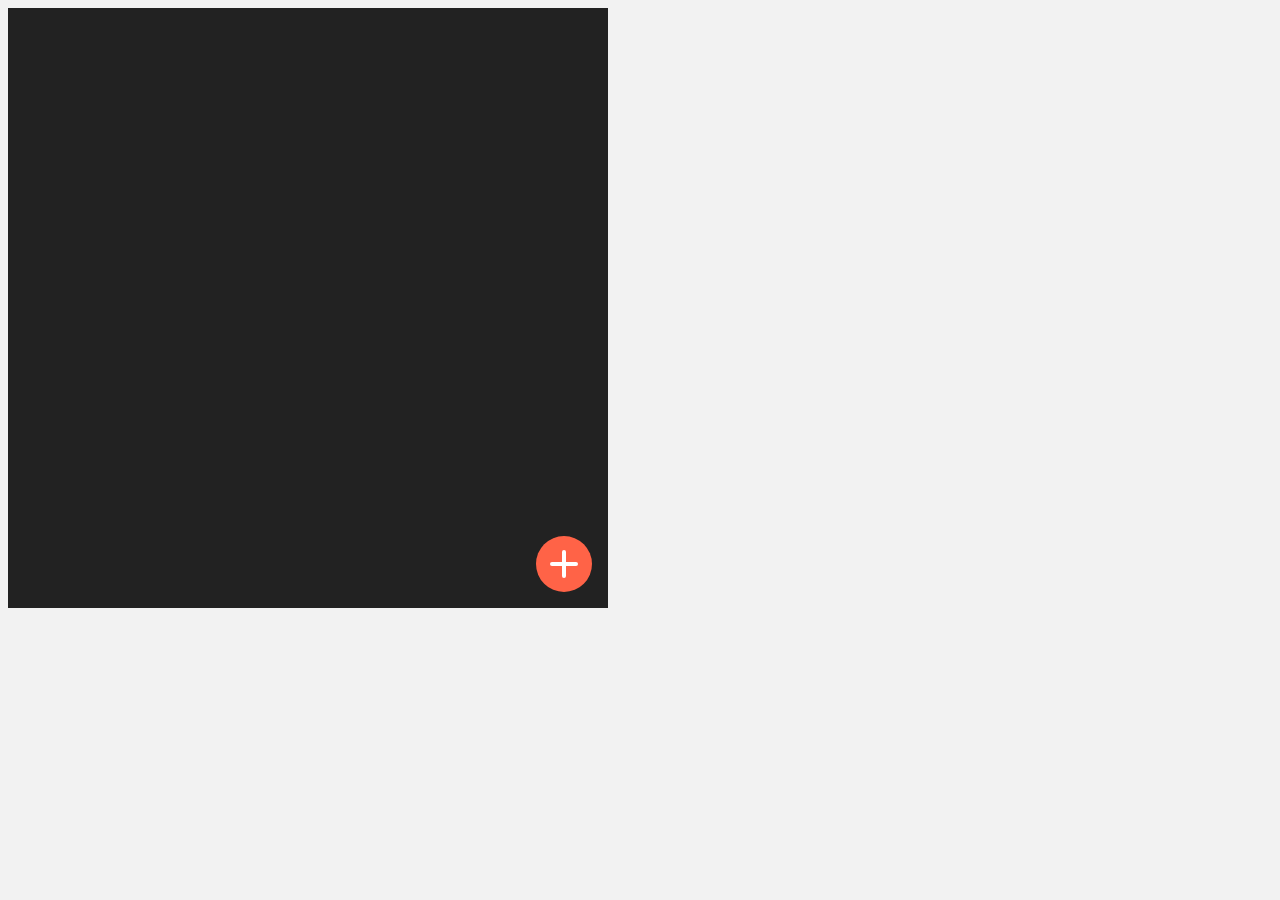
<file: index.html>
<!doctype html>
<html>
<head>
<meta charset="utf-8">
<meta http-equiv="X-UA-Compatible" content="IE=edge,chrome=1">
<meta name="viewport" content="width=device-width, initial-scale=1">
<title>Material Design Style Radial FAB Menu</title>
<link href="https://www.cssscript.com/wp-includes/css/sticky.css" rel="stylesheet" type="text/css">
<link rel="stylesheet" href="https://netdna.bootstrapcdn.com/font-awesome/4.7.0/css/font-awesome.min.css">
<style>
body {
  
  
 
  background: #f2f2f2;
 --l: 3.5em;
 
}

.wrapper {
  max-width: 600px;
  width: 100%;
  height: 600px;
  background: #222;
  position: relative;
}

.triggerButton { display: none; }

.triggerButton + label {
  cursor: pointer;
  position: absolute;
  right: 1em;
  bottom: 1em;
  background-color: tomato;
  height: var(--l);
  width: var(--l);
  border-radius: 50%;
  z-index: 2;
}

.triggerButton + label:before, .triggerButton + label:after {
  position: absolute;
  content: '';
  height: calc(var(--l) / 2 );
  width: .25em;
  background-color: #fff;
  top: 0;
  bottom: 0;
  left: 0;
  right: 0;
  margin: auto;
  border-radius: .5em;
  transition: all .25s;
}

.triggerButton + label:before {
  height: calc(var(--l) / 2 );
  width: .25em;
}

.triggerButton + label:after {
  width: calc(var(--l) / 2 );
  height: .25em;
}

.triggerButton:checked + label:before { transform: rotatez(-45deg); }

.triggerButton:checked + label:after { transform: rotatez(-45deg); }

.one, .two, .three {
  cursor: pointer;
  position: absolute;
  right: 1em;
  bottom: 1em;
  padding: 1em;
  width: 1em;
  height: 1em;
  border-radius: 50%;
  opacity: 0;
  z-index: 1;
  transform: rotateZ(90deg);
  font-size: 1em;
  color: #fff;
  transition-property: all;
  transition-duration: .35s;
  transition-timing-function: cubic-bezier(0.175, 0.885, 0.32, 1.275);
}

.triggerButton:checked ~ .one, .triggerButton:checked ~ .two, .triggerButton:checked ~ .three { opacity: 1; }

.triggerButton:checked ~ .one {
  background-color: purple;
  transform: translateX(-5em);
  transition-delay: .2s;
}

.triggerButton:checked ~ .two {
  background-color: slateblue;
  transform: translateX(-3.5em) translateY(-3.5em);
  transition-delay: .1s;
}

.triggerButton:checked ~ .three {
  background-color: mediumorchid;
  transform: translateY(-5em);
}

.triggerButton:checked ~.one:hover, .triggerButton:checked ~ .two:hover, .triggerButton:checked ~ .three:hover { opacity: .9; }
</style>
</head>

<body>
 
<div class="wrapper">
  <input id="triggerButton" class="triggerButton" type="checkbox" />
  <label for="triggerButton"></label>
  <div class="one fa fa-facebook">fgg</div>
  <div class="two fa fa-twitter"></div>
  <div class="three fa fa-instagram"></div>
</div>
<script>
 

</script>
</body>
</html>
</file>
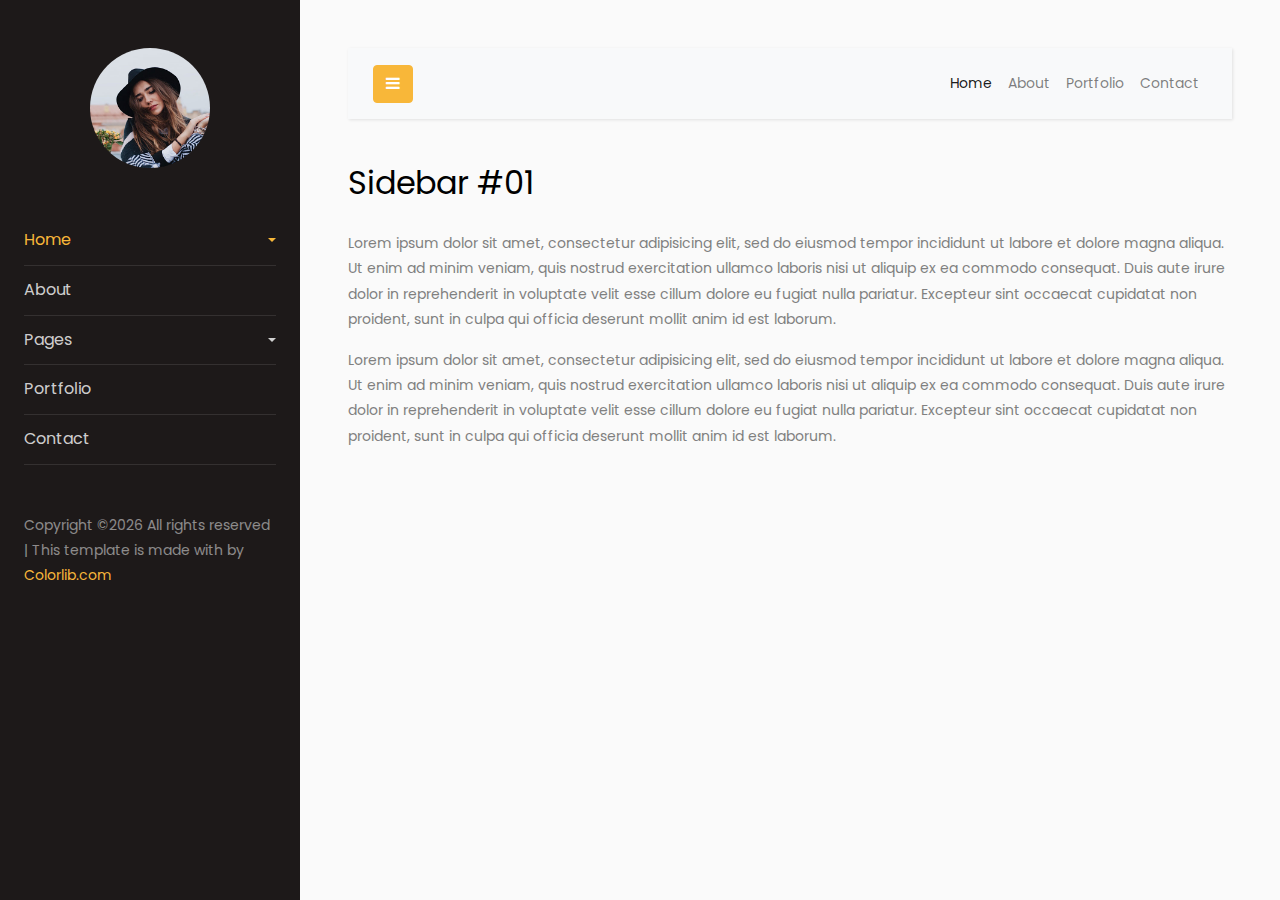
<file: index2 - copia.html>
<!doctype html>
<html lang="en">
  <head>
  	<title>Sidebar 01cambiado</title>
    <meta charset="utf-8">
    <meta name="viewport" content="width=device-width, initial-scale=1, shrink-to-fit=no">

    <link href="https://fonts.googleapis.com/css?family=Poppins:300,400,500,600,700,800,900" rel="stylesheet">
		
		<link rel="stylesheet" href="https://stackpath.bootstrapcdn.com/font-awesome/4.7.0/css/font-awesome.min.css">
		<link rel="stylesheet" href="css/style.css">
  </head>
  <body>
		
		<div class="wrapper d-flex align-items-stretch">
			<nav id="sidebar">
				<div class="p-4 pt-5">
		  		<a href="#" class="img logo rounded-circle mb-5" style="background-image: url(images/logo.jpg);"></a>
	        <ul class="list-unstyled components mb-5">
	          <li class="active">
	            <a href="#homeSubmenu" data-toggle="collapse" aria-expanded="false" class="dropdown-toggle">Home</a>
	            <ul class="collapse list-unstyled" id="homeSubmenu">
                <li>
                    <a href="restaurants.php">Restaurantes</a>
                </li>
                <li>
                    <a href="#">Home 2</a>
                </li>
                <li>
                    <a href="#">Home 3</a>
                </li>
	            </ul>
	          </li>
	          <li>
	              <a href="#">About</a>
	          </li>
	          <li>
              <a href="#pageSubmenu" data-toggle="collapse" aria-expanded="false" class="dropdown-toggle">Pages</a>
              <ul class="collapse list-unstyled" id="pageSubmenu">
                <li>
                    <a href="howpublish.php">Como publicarse</a>
                </li>
                <li>
                    <a href="#">Page 2</a>
                </li>
                <li>
                    <a href="#">Page 3</a>
                </li>
              </ul>
	          </li>
	          <li>
              <a href="#">Portfolio</a>
	          </li>
	          <li>
              <a href="#">Contact</a>
	          </li>
	        </ul>

	        <div class="footer">
	        	<p><!-- Link back to Colorlib can't be removed. Template is licensed under CC BY 3.0. -->
						  Copyright &copy;<script>document.write(new Date().getFullYear());</script> All rights reserved | This template is made with <i class="icon-heart" aria-hidden="true"></i> by <a href="https://colorlib.com" target="_blank">Colorlib.com</a>
						  <!-- Link back to Colorlib can't be removed. Template is licensed under CC BY 3.0. --></p>
	        </div>

	      </div>
    	</nav>

        <!-- Page Content  -->
      <div id="content" class="p-4 p-md-5">

        <nav class="navbar navbar-expand-lg navbar-light bg-light">
          <div class="container-fluid">

            <button type="button" id="sidebarCollapse" class="btn btn-primary">
              <i class="fa fa-bars"></i>
              <span class="sr-only">Toggle Menu</span>
            </button>
            <button class="btn btn-dark d-inline-block d-lg-none ml-auto" type="button" data-toggle="collapse" data-target="#navbarSupportedContent" aria-controls="navbarSupportedContent" aria-expanded="false" aria-label="Toggle navigation">
                <i class="fa fa-bars"></i>
            </button>

            <div class="collapse navbar-collapse" id="navbarSupportedContent">
              <ul class="nav navbar-nav ml-auto">
                <li class="nav-item active">
                    <a class="nav-link" href="#">Home</a>
                </li>
                <li class="nav-item">
                    <a class="nav-link" href="#">About</a>
                </li>
                <li class="nav-item">
                    <a class="nav-link" href="#">Portfolio</a>
                </li>
                <li class="nav-item">
                    <a class="nav-link" href="#">Contact</a>
                </li>
              </ul>
            </div>
          </div>
        </nav>

        <h2 class="mb-4">Sidebar #01</h2>
        <p>Lorem ipsum dolor sit amet, consectetur adipisicing elit, sed do eiusmod tempor incididunt ut labore et dolore magna aliqua. Ut enim ad minim veniam, quis nostrud exercitation ullamco laboris nisi ut aliquip ex ea commodo consequat. Duis aute irure dolor in reprehenderit in voluptate velit esse cillum dolore eu fugiat nulla pariatur. Excepteur sint occaecat cupidatat non proident, sunt in culpa qui officia deserunt mollit anim id est laborum.</p>
        <p>Lorem ipsum dolor sit amet, consectetur adipisicing elit, sed do eiusmod tempor incididunt ut labore et dolore magna aliqua. Ut enim ad minim veniam, quis nostrud exercitation ullamco laboris nisi ut aliquip ex ea commodo consequat. Duis aute irure dolor in reprehenderit in voluptate velit esse cillum dolore eu fugiat nulla pariatur. Excepteur sint occaecat cupidatat non proident, sunt in culpa qui officia deserunt mollit anim id est laborum.</p>
      </div>
		</div>

    <script src="js/jquery.min.js"></script>
    <script src="js/popper.js"></script>
    <script src="js/bootstrap.min.js"></script>
    <script src="js/main.js"></script>
  </body>
</html>
</file>
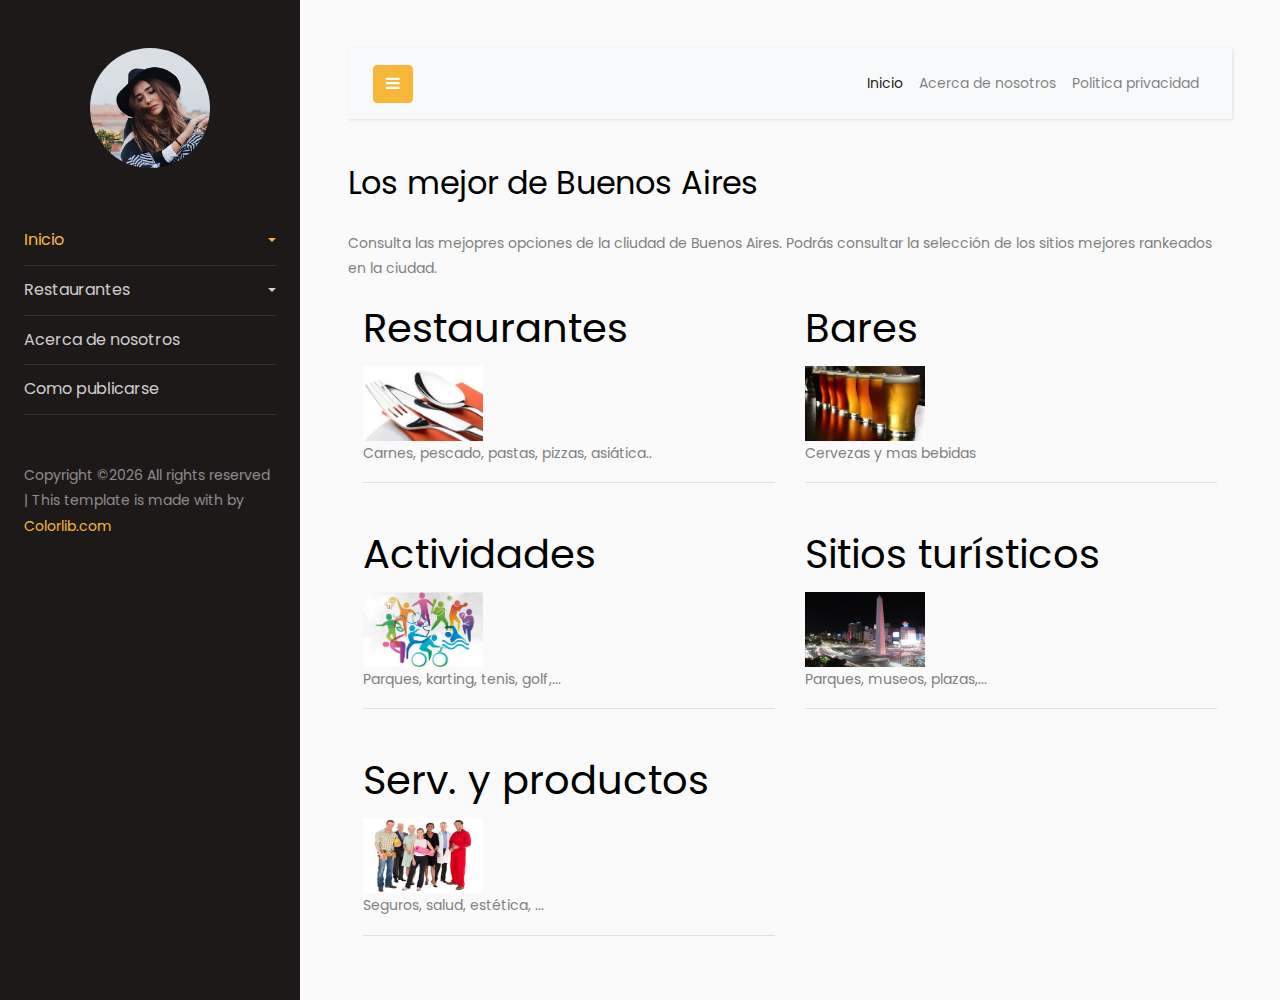
<file: index2.html>
<!doctype html>
<html lang="en">
  <head>
  	<title>Lo mejor de Buenos Aires</title>
    <meta charset="utf-8">
    <meta name="viewport" content="width=device-width, initial-scale=1, shrink-to-fit=no">

    <link href="https://fonts.googleapis.com/css?family=Poppins:300,400,500,600,700,800,900" rel="stylesheet">
		
		<link rel="stylesheet" href="https://stackpath.bootstrapcdn.com/font-awesome/4.7.0/css/font-awesome.min.css">
		<link rel="stylesheet" href="css/style.css">
  </head>
  <body>
		
		<div class="wrapper d-flex align-items-stretch">
			<nav id="sidebar">
				<div class="p-4 pt-5">
		  		<a href="#" class="img logo rounded-circle mb-5" style="background-image: url(images/logo.jpg);"></a>
	        <ul class="list-unstyled components mb-5">
	          <li class="active">
	            <a href="#homeSubmenu" data-toggle="collapse" aria-expanded="false" class="dropdown-toggle">Inicio</a>
	            <ul class="collapse list-unstyled" id="homeSubmenu">
                <li>
                    <a href="restaurants.php">Restaurantes</a>
                </li>
                <li>
                    <a href="#">Bares</a>
                </li>
                <li>
                    <a href="#">Actividades</a>
                </li>
                <li>
                  <a href="#">Sitios Turísticos</a>
              </li>
	            </ul>
	          </li>
	          
	          <li>
              <a href="#pageSubmenu" data-toggle="collapse" aria-expanded="false" class="dropdown-toggle">Restaurantes</a>
              <ul class="collapse list-unstyled" id="pageSubmenu">
                
                <li>
                    <a href="#">Asados</a>
                </li>
                <li>
                    <a href="#">Italiana</a>
                </li>
                <li>
                  <a href="#">Oriental</a>
              </li>
              <li>
                <a href="#">Sur Americana</a>
            </li>
              </ul>
	          </li>
	          <li>
              <a href="aboutus.php">Acerca de nosotros</a>
	          </li>
	          <li>
              <a href="howpublish.php">Como publicarse</a>
	          </li>
	        </ul>

	        <div class="footer">
	        	<p><!-- Link back to Colorlib can't be removed. Template is licensed under CC BY 3.0. -->
						  Copyright &copy;<script>document.write(new Date().getFullYear());</script> All rights reserved | This template is made with <i class="icon-heart" aria-hidden="true"></i> by <a href="https://colorlib.com" target="_blank">Colorlib.com</a>
						  <!-- Link back to Colorlib can't be removed. Template is licensed under CC BY 3.0. --></p>
	        </div>

	      </div>
    	</nav>

        <!-- Page Content  -->
      <div id="content" class="p-4 p-md-5">

        <nav class="navbar navbar-expand-lg navbar-light bg-light">
          <div class="container-fluid">

            <button type="button" id="sidebarCollapse" class="btn btn-primary">
              <i class="fa fa-bars"></i>
              <span class="sr-only">Toggle Menu</span>
            </button>
            <button class="btn btn-dark d-inline-block d-lg-none ml-auto" type="button" data-toggle="collapse" data-target="#navbarSupportedContent" aria-controls="navbarSupportedContent" aria-expanded="false" aria-label="Toggle navigation">
                <i class="fa fa-bars"></i>
            </button>

            <div class="collapse navbar-collapse" id="navbarSupportedContent">
              <ul class="nav navbar-nav ml-auto">
                <li class="nav-item active">
                    <a class="nav-link" href="#">Inicio</a>
                </li>
                <li class="nav-item">
                    <a class="nav-link" href="#">Acerca de nosotros</a>
                </li>
                <li class="nav-item">
                    <a class="nav-link" href="#">Politica privacidad</a>
                </li>
                
              </ul>
            </div>
          </div>
        </nav>

        <h2 class="mb-4">Los mejor de Buenos Aires</h2>
        <p>Consulta las mejopres opciones de la cliudad de Buenos Aires. Podrás consultar la selección de los sitios mejores rankeados en la ciudad.</p>
      
       <!-- opciones del menu-->  
<div class="container" >
  <div class="template">
      <div class="row">
      <!-- opcion Restaurantes-->
      <div class="col-xs-12 col-sm-6 col-md-6 col-lg-6">
          <a href="#" onclick="openPage('restaurants.php');"><p class="h1">Restaurantes</p>
        <img src="images/app/menu/opt_comidas.jpeg" width="120" height="75" alt="Restaurantes" longdesc="Restaurantes" id="img_rest" /></a>
         <p class="text_menu">Carnes, pescado, pastas, pizzas, asiática..</p>
         <hr>
          <br>
          </div>
      <!-- opcion Bares-->
      <div class="col-xs-12 col-sm-6 col-md-6 col-lg-6">
        <!-- <a href="listsites.php?categoria=c020"><p class="h1">Bares</p> -->
         <a href="#" onclick="showList('c020');"><p class="h1">Bares</p>
        <img src="images/app/menu/opt_bares.jpg" width="120" height="75" alt="Bares" longdesc="Bares" id="img_bar" /></a>
        <p class="text_menu">Cervezas y mas bebidas</p>
         <hr>  
          <br>
      </div>
      <!-- opcion Actividades-->
        <div class="col-xs-12 col-sm-6 col-md-6 col-lg-6">
        <!-- <a href="listsites.php?categoria=r000"><p class="h1">Actividades</p> -->
         <a href="#" onclick="showList('r000');"><p class="h1">Actividades</p>
        <img src="images/app/menu/opt_funny.jpg" width="120" height="75" alt="Actividades" longdesc="Actividades" id="img_acti" /></a>
        <p class="text_menu">Parques, karting, tenis, golf,...</p>
         <hr>  
         <br>
      </div>
      <!-- opcion Actividades-->
        <div class="col-xs-12 col-sm-6 col-md-6 col-lg-6">
        <!-- <a href="listsites.php?categoria=r000"><p class="h1">Actividades</p> -->
         <a href="#" onclick="showList('c010');"><p class="h1">Sitios turísticos</p>
        <img src="images/app/menu/opt_sites.jpg" width="120" height="75" alt="Actividades" longdesc="Actividades" id="img_acti" /></a>
        <p class="text_menu">Parques, museos, plazas,...</p>
         <hr>  
         <br>
      </div>
      <!-- opcion Servicios-->
      <div class="col-xs-12 col-sm-6 col-md-6 col-lg-6">
       <!--   <a href="services.php"><p class="h1">Serv. y productos</p> -->
         <a href="#" onclick="openPage('services.php');"><p class="h1">Serv. y productos</p>
        <img src="images/app/menu/opt_servprof.jpeg" width="120" height="75" alt="Servicios y productos" longdesc="Servicios y productos" id="img_serv" /></a>
        <p class="text_menu">Seguros, salud, estética, ...</p>
         <hr>    
      </div>			
    </div> <!--div row -->
  </div>  <!--div template -->
  </div> <!-- class="container" -->
      
      
      </div>
		</div>

    <script src="js/jquery.min.js"></script>
    <script src="js/popper.js"></script>
    <script src="js/bootstrap.min.js"></script>
    <script src="js/main.js"></script>
  </body>
</html>
</file>
